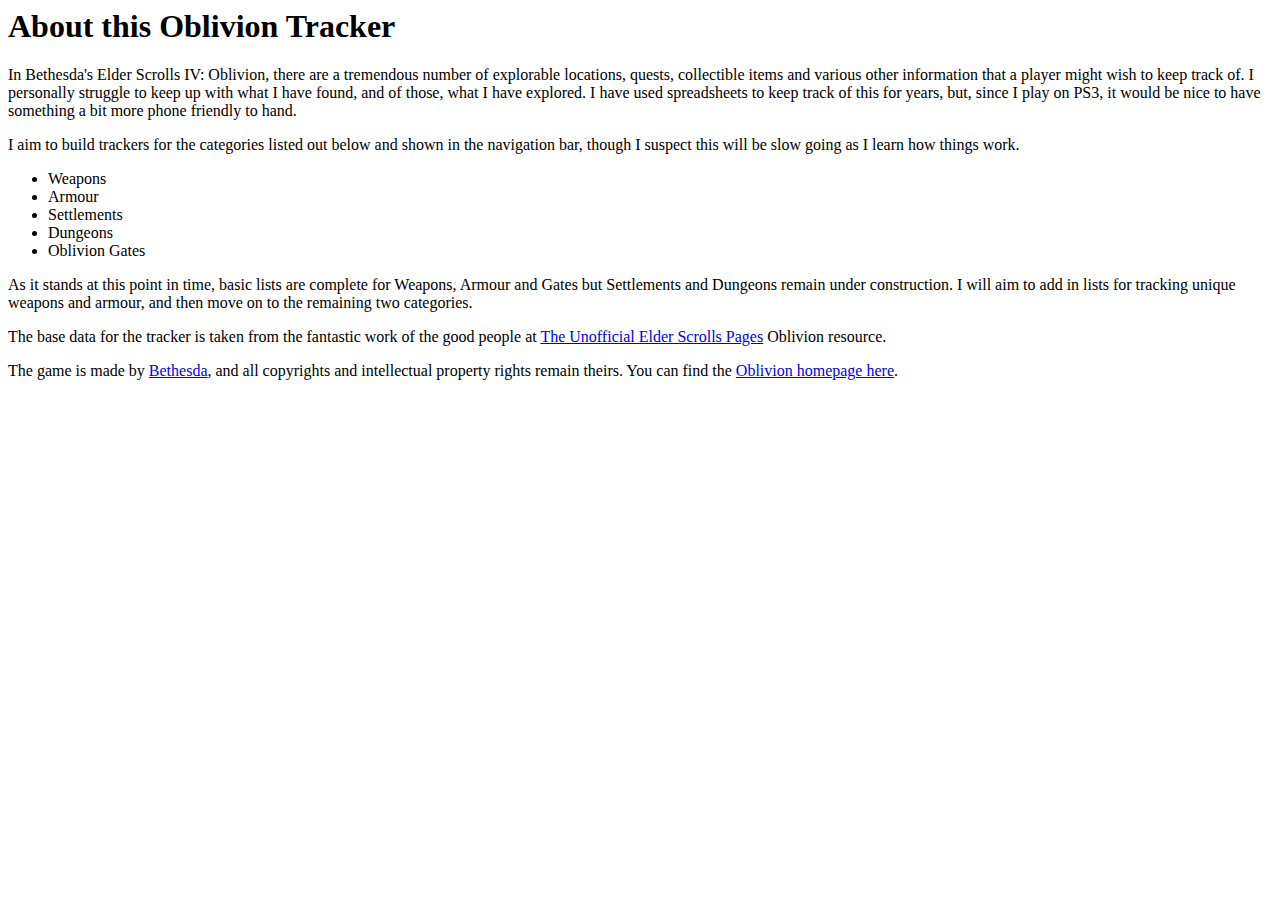
<file: index.html>
<html lang="en-uk">
    <head id="head">
    </head>

    <body>
        <nav id="nav">
        </nav>

        <main>
            <section class="container">
                <div class="row">
                    <div class="col-12">
                        <h1>About this Oblivion Tracker</h1>
                    </div>
                    <div class="col-12">
                        <p>In Bethesda's Elder Scrolls IV: Oblivion, there are a tremendous number of explorable locations, quests, collectible items and various other information that a player might wish to keep track of.  I personally struggle to keep up with what I have found, and of those, what I have explored.  I have used spreadsheets to keep track of this for years, but, since I play on PS3, it would be nice to have something a bit more phone friendly to hand.</p>
                        <p>I aim to build trackers for the categories listed out below and shown in the navigation bar, though I suspect this will be slow going as I learn how things work.</p>
                        <ul>
                            <li>Weapons</li>
                            <li>Armour</li>
                            <li>Settlements</li>
                            <li>Dungeons</li>
                            <li>Oblivion Gates</li>
                        </ul>
                        <p>As it stands at this point in time, basic lists are complete for Weapons, Armour and Gates but Settlements and Dungeons remain under construction.  I will aim to add in lists for tracking unique weapons and armour, and then move on to the remaining two categories.</p>
                    </div>
                </div>
            </section>

            <section class="container">
                <div class="row">
                    <div class="col-12">
                        <p>The base data for the tracker is taken from the fantastic work of the good people at <a href="https://en.uesp.net/wiki/Oblivion:Oblivion" rel="noopener" target="blank">The Unofficial Elder Scrolls Pages</a> Oblivion resource.</p>
                        <p>The game is made by <a href="https://bethesda.net/en/dashboard">Bethesda</a>, and all copyrights and intellectual property rights remain theirs.  You can find the <a href="https://elderscrolls.bethesda.net/en/oblivion" rel="noopener" target="blank">Oblivion homepage here</a>.</p>
                    </div>
                </div>
            </section>

        </main>

        <footer id="footer">
        </footer>

        <!-- Scripts -->
        <script src="https://cdn.jsdelivr.net/npm/bootstrap@5.0.1/dist/js/bootstrap.bundle.min.js" integrity="sha384-gtEjrD/SeCtmISkJkNUaaKMoLD0//ElJ19smozuHV6z3Iehds+3Ulb9Bn9Plx0x4" crossorigin="anonymous"></script>
        <script src="https://code.jquery.com/jquery-3.6.0.js" integrity="sha256-H+K7U5CnXl1h5ywQfKtSj8PCmoN9aaq30gDh27Xc0jk=" crossorigin="anonymous"></script>
        <script src="assets/js/script.js"></script>
    
    </body>

</html>
</file>
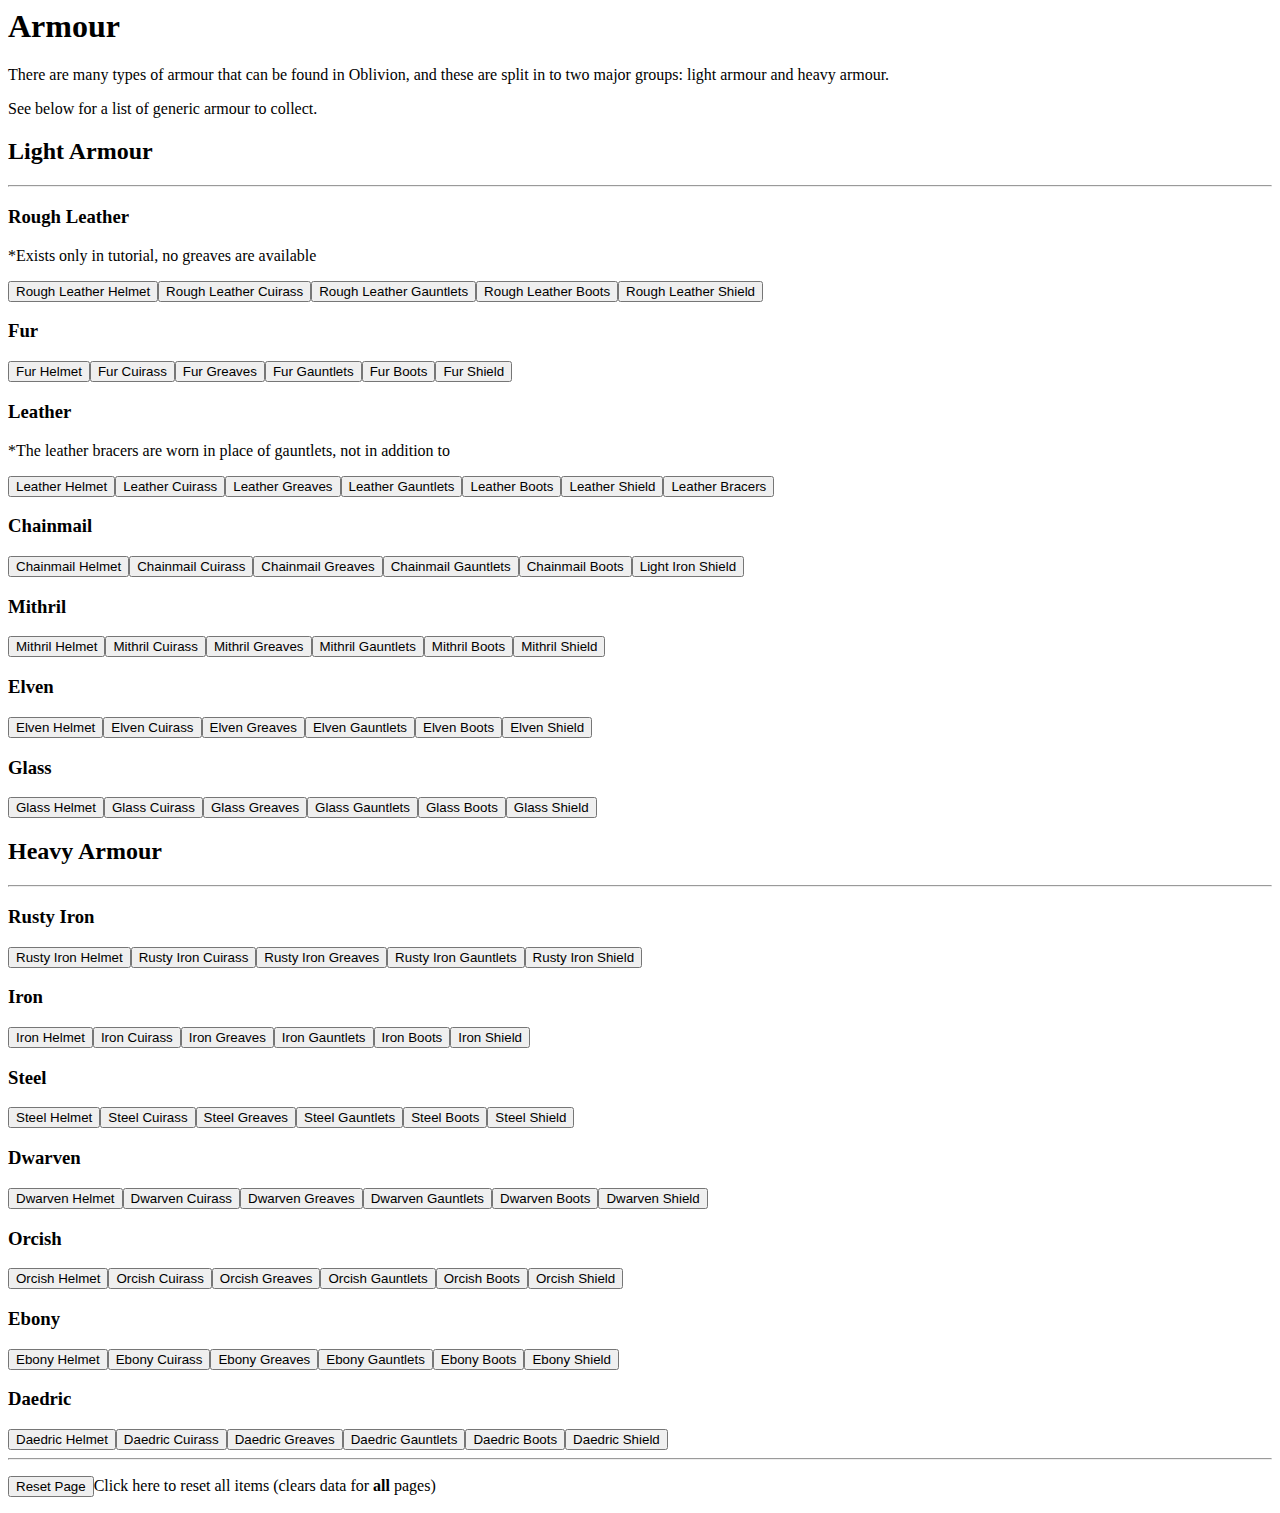
<file: armour.html>
<html lang="en-uk">
    <head id="head">
    </head>

    <body>
        <nav id="nav">
        </nav>

        <main>
            <section class="container">
                <div class="row">
                    <div class="col-12">
                        <h1>Armour</h1>
                    </div>
                    <div class="col-12">
                        <p>There are many types of armour that can be found in Oblivion, and these are split in to two major groups: light armour and heavy armour.</p>
                        <p>See below for a list of generic armour to collect.</p>
                    </div>
                </div>
            </section>

            <section class="container">
                <div class="row pb-4 text-center">
                    <div class="col-12">
                        <h2>Light Armour</h2>
                    </div>
                    <hr>
                    <div id="rough-leather-list" class="col-12">
                        <h3>Rough Leather</h3>
                        <p>*Exists only in tutorial, no greaves are available</p>
                    </div>
                    <div id="fur-list" class="col-12">
                        <h3>Fur</h3>
                    </div>
                    <div id="leather-list" class="col-12">
                        <h3>Leather</h3>
                        <p>*The leather bracers are worn in place of gauntlets, not in addition to</p>
                    </div>
                    <div id="chainmail" class="col-12">
                        <h3>Chainmail</h3>
                    </div>
                    <div id="mithril" class="col-12">
                        <h3>Mithril</h3>
                    </div>
                    <div id="elven" class="col-12">
                        <h3>Elven</h3>
                    </div>
                    <div id="glass" class="col-12">
                        <h3>Glass</h3>
                    </div>
                    <div class="col-12">
                        <h2>Heavy Armour</h2>
                    </div>
                    <hr>
                    <div id="rusty-iron" class="col-12">
                        <h3>Rusty Iron</h3>
                    </div>
                    <div id="iron" class="col-12">
                        <h3>Iron</h3>
                    </div>
                    <div id="steel" class="col-12">
                        <h3>Steel</h3>
                    </div>
                    <div id="dwarven" class="col-12">
                        <h3>Dwarven</h3>
                    </div>
                    <div id="orcish" class="col-12">
                        <h3>Orcish</h3>
                    </div>
                    <div id="ebony" class="col-12">
                        <h3>Ebony</h3>
                    </div>
                    <div id="daedric" class="col-12 pb-4">
                        <h3>Daedric</h3>
                    </div>
                    <hr>
                    <div class="col-12">
                        <p><button class="btn tracker-btn reset-btn">Reset Page</button>Click here to reset all items (clears data for <strong>all</strong> pages)</p>
                    </div>
                </div>
            </section>

        </main>

        <footer id="footer">
        </footer>

        <!-- Scripts -->
        <script src="https://cdn.jsdelivr.net/npm/bootstrap@5.0.1/dist/js/bootstrap.bundle.min.js" integrity="sha384-gtEjrD/SeCtmISkJkNUaaKMoLD0//ElJ19smozuHV6z3Iehds+3Ulb9Bn9Plx0x4" crossorigin="anonymous"></script>
        <script src="https://code.jquery.com/jquery-3.6.0.js" integrity="sha256-H+K7U5CnXl1h5ywQfKtSj8PCmoN9aaq30gDh27Xc0jk=" crossorigin="anonymous"></script>
        <script src="assets/js/armour.js"></script>
        <script src="assets/js/script.js"></script>
    </body>

</html>
</file>
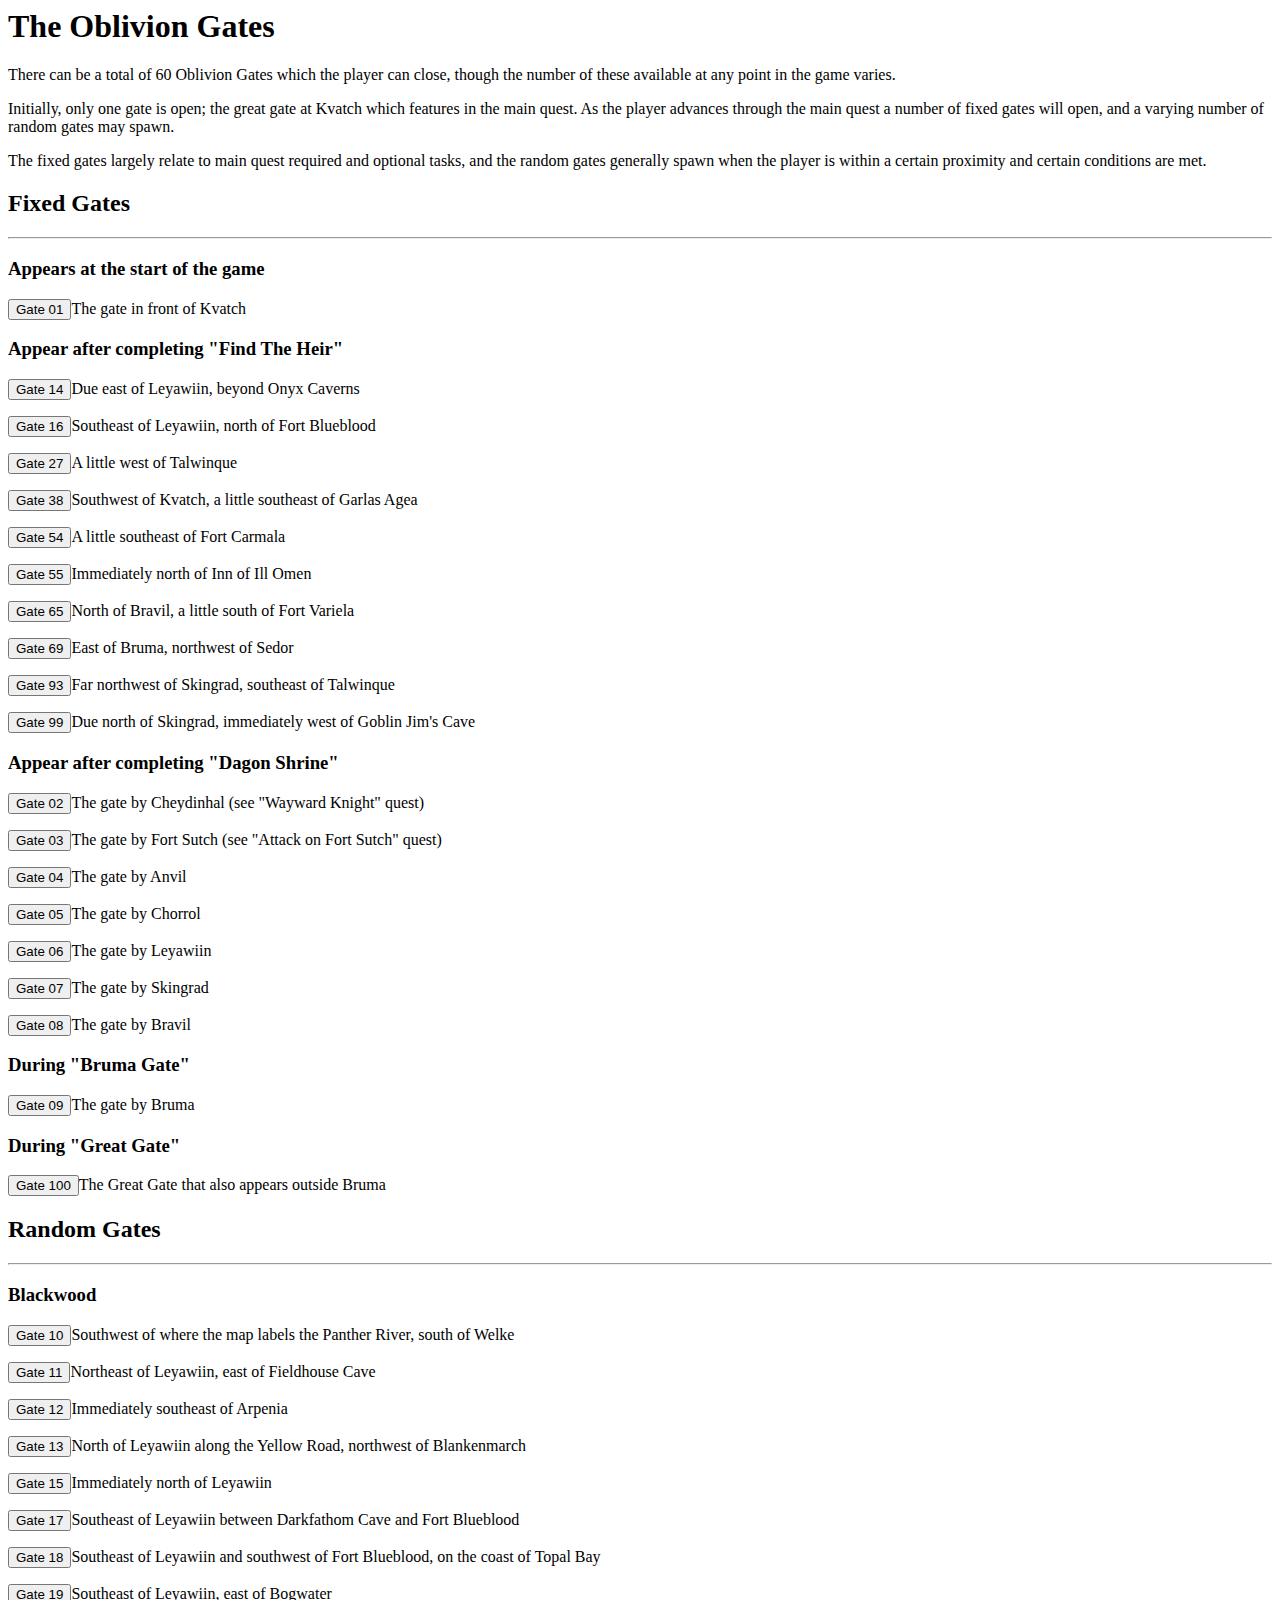
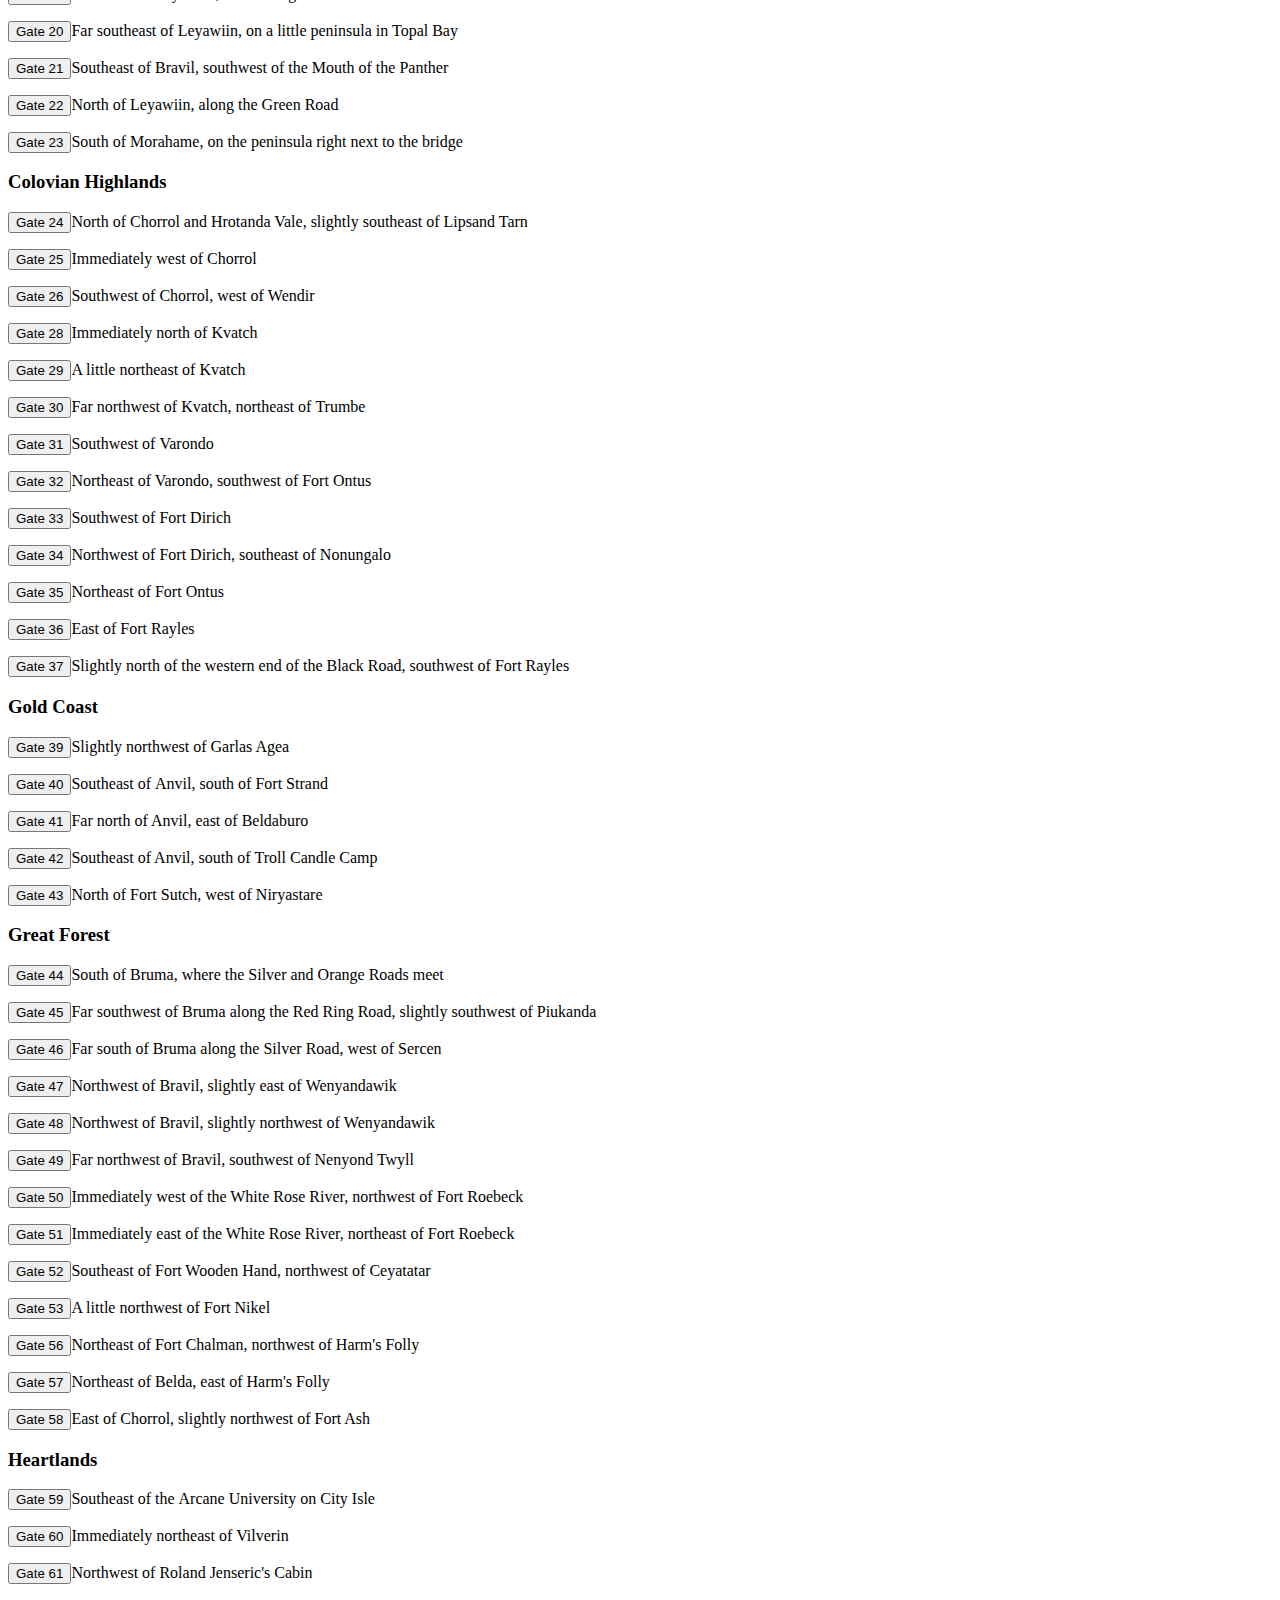
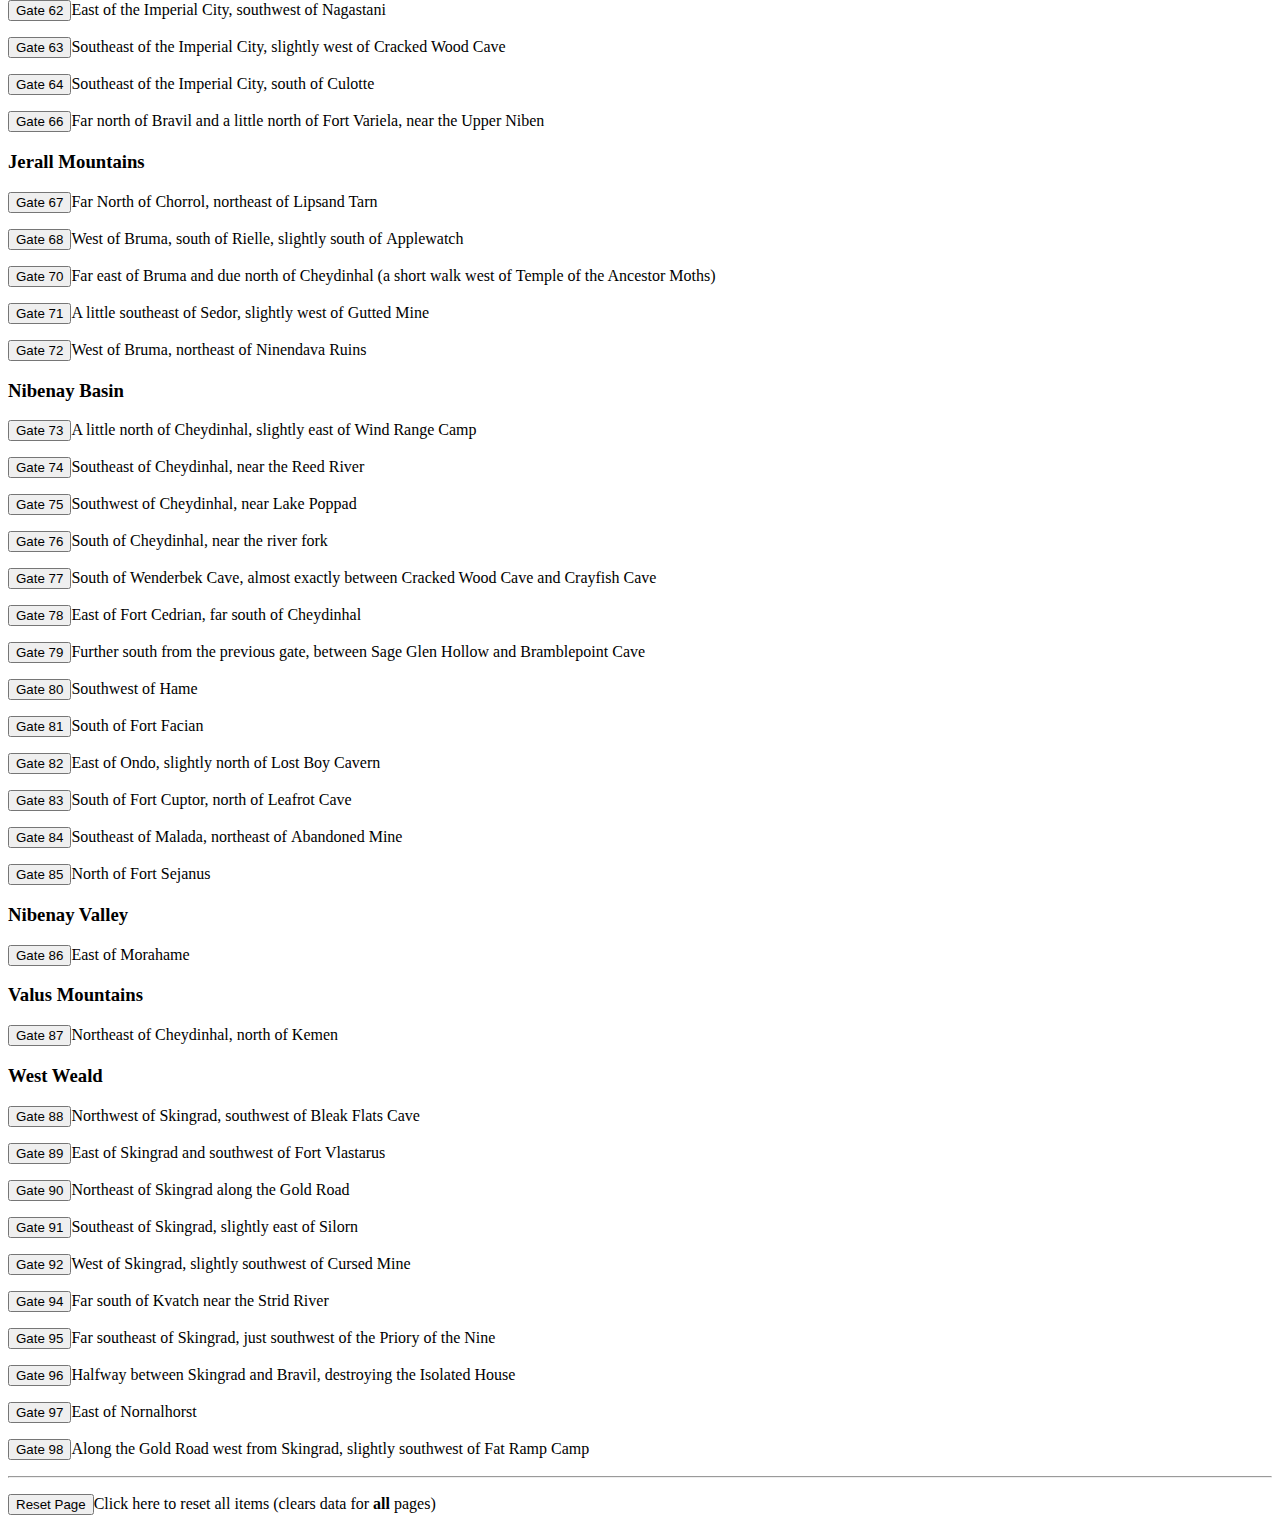
<file: gates.html>
<html lang="en-uk">
    <head id="head">
    </head>

    <body>
        <nav id="nav">
        </nav>

        <main>
            <section class="container">
                <div class="row">
                    <div class="col-12">
                        <h1>The Oblivion Gates</h1>
                    </div>
                    <div class="col-12">
                        <p>There can be a total of 60 Oblivion Gates which the player can close, though the number of these available at any point in the game varies.</p>
                        <p>Initially, only one gate is open; the great gate at Kvatch which features in the main quest.  As the player advances through the main quest a number of fixed gates will open, and a varying number of random gates may spawn.</p>
                        <p>The fixed gates largely relate to main quest required and optional tasks, and the random gates generally spawn when the player is within a certain proximity and certain conditions are met.</p>
                    </div>
                </div>
            </section>

            <section class="container">
                <div class="row pb-4">
                    <div class="col-12">
                        <h2>Fixed Gates</h2>
                    </div>
                    <hr>
                    <div class="col-12">
                        <h3>Appears at the start of the game</h3>
                        <p><button class="btn tracker-btn">Gate 01</button>The gate in front of Kvatch</p>
                    </div>
                    <div class="col-12">
                        <h3>Appear after completing "Find The Heir"</h3>
                        <p><button class="btn tracker-btn">Gate 14</button>Due east of Leyawiin, beyond Onyx Caverns</p>
                        <p><button class="btn tracker-btn">Gate 16</button>Southeast of Leyawiin, north of Fort Blueblood</p>
                        <p><button class="btn tracker-btn">Gate 27</button>A little west of Talwinque</p>
                        <p><button class="btn tracker-btn">Gate 38</button>Southwest of Kvatch, a little southeast of Garlas Agea</p>
                        <p><button class="btn tracker-btn">Gate 54</button>A little southeast of Fort Carmala</p>
                        <p><button class="btn tracker-btn">Gate 55</button>Immediately north of Inn of Ill Omen</p>
                        <p><button class="btn tracker-btn">Gate 65</button>North of Bravil, a little south of Fort Variela</p>
                        <p><button class="btn tracker-btn">Gate 69</button>East of Bruma, northwest of Sedor</p>
                        <p><button class="btn tracker-btn">Gate 93</button>Far northwest of Skingrad, southeast of Talwinque</p>
                        <p><button class="btn tracker-btn">Gate 99</button>Due north of Skingrad, immediately west of Goblin Jim's Cave</p>
                    </div>
                    <div class="col-12">
                        <h3>Appear after completing "Dagon Shrine"</h3>
                        <p><button class="btn tracker-btn">Gate 02</button>The gate by Cheydinhal (see "Wayward Knight" quest)</p>
                        <p><button class="btn tracker-btn">Gate 03</button>The gate by Fort Sutch (see "Attack on Fort Sutch" quest)</p>
                        <p><button class="btn tracker-btn">Gate 04</button>The gate by Anvil</p>
                        <p><button class="btn tracker-btn">Gate 05</button>The gate by Chorrol</p>
                        <p><button class="btn tracker-btn">Gate 06</button>The gate by Leyawiin</p>
                        <p><button class="btn tracker-btn">Gate 07</button>The gate by Skingrad</p>
                        <p><button class="btn tracker-btn">Gate 08</button>The gate by Bravil</p>
                    </div>
                    <div class="col-12">
                        <h3>During "Bruma Gate"</h3>
                        <p><button class="btn tracker-btn">Gate 09</button>The gate by Bruma</p>
                    </div>
                    <div class="col-12">
                        <h3>During "Great Gate"</h3>
                        <p><button class="btn tracker-btn">Gate 100</button>The Great Gate that also appears outside Bruma</p>
                    </div>
                    <div class="col-12">
                        <h2>Random Gates</h2>
                    </div>
                    <hr>
                    <div id="blackwood" class="col-12">
                        <h3>Blackwood</h3>
                    </div>
                    <div id="colovian-highlands" class="col-12">
                        <h3>Colovian Highlands</h3>
                    </div>
                    <div id="gold-coast" class="col-12">
                        <h3>Gold Coast</h3>
                    </div>
                    <div id="great-forest" class="col-12">
                        <h3>Great Forest</h3>
                    </div>
                    <div id="heartlands" class="col-12">
                        <h3>Heartlands</h3>
                    </div>
                    <div id="jerall-mountains" class="col-12">
                        <h3>Jerall Mountains</h3>
                    </div>
                    <div id="nibenay-basin" class="col-12">
                        <h3>Nibenay Basin</h3>
                    </div>
                    <div id="nibenay-valley" class="col-12">
                        <h3>Nibenay Valley</h3>
                    </div>
                    <div id="valus-mountains" class="col-12">
                        <h3>Valus Mountains</h3>
                    </div>
                    <div id="west-weald" class="col-12">
                        <h3>West Weald</h3>
                    </div>
                    <hr>
                    <div class="col-12">
                        <p><button class="btn tracker-btn reset-btn">Reset Page</button>Click here to reset all items (clears data for <strong>all</strong> pages)</p>
                    </div>
                </div>
            </section>

        </main>

        <footer id="footer">
        </footer>

        <!-- Scripts -->
        <script src="https://cdn.jsdelivr.net/npm/bootstrap@5.0.1/dist/js/bootstrap.bundle.min.js" integrity="sha384-gtEjrD/SeCtmISkJkNUaaKMoLD0//ElJ19smozuHV6z3Iehds+3Ulb9Bn9Plx0x4" crossorigin="anonymous"></script>
        <script src="https://code.jquery.com/jquery-3.6.0.js" integrity="sha256-H+K7U5CnXl1h5ywQfKtSj8PCmoN9aaq30gDh27Xc0jk=" crossorigin="anonymous"></script>
        <script src="assets/js/gates.js"></script>
        <script src="assets/js/script.js"></script>
    </body>

</html>
</file>
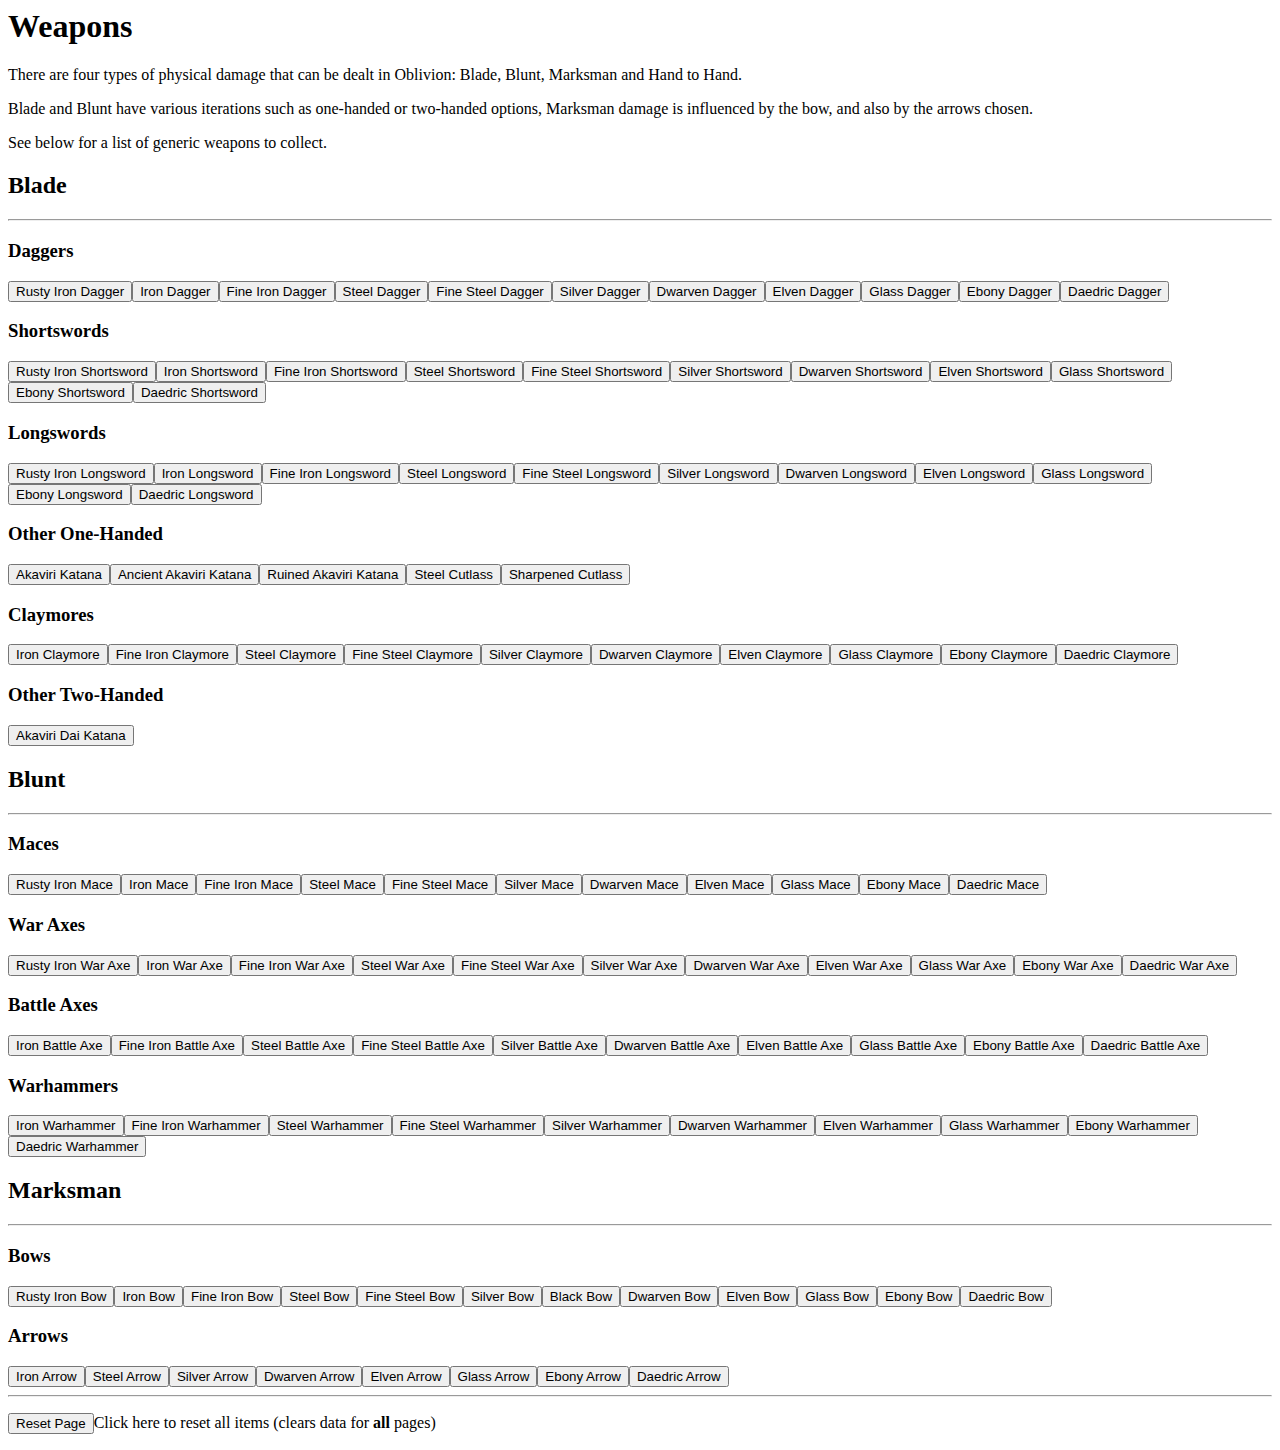
<file: weapons.html>
<html lang="en-uk">
    <head id="head">
    </head>

    <body>
        <nav id="nav">
        </nav>

        <main>
            <section class="container">
                <div class="row">
                    <div class="col-12">
                        <h1>Weapons</h1>
                    </div>
                    <div class="col-12">
                        <p>There are four types of physical damage that can be dealt in Oblivion: Blade, Blunt, Marksman and Hand to Hand.</p>
                        <p>Blade and Blunt have various iterations such as one-handed or two-handed options, Marksman damage is influenced by the bow, and also by the arrows chosen.</p>
                        <p>See below for a list of generic weapons to collect.</p>
                    </div>
                </div>
            </section>

            <section class="container">
                <div class="row pb-4 text-center">
                    <div class="col-12">
                        <h2>Blade</h2>
                    </div>
                    <hr>
                    <div id="daggers-list" class="col-12">
                        <h3>Daggers</h3>
                    </div>
                    <div id="shortswords-list" class="col-12">
                        <h3>Shortswords</h3>
                    </div>
                    <div id="longswords-list" class="col-12">
                        <h3>Longswords</h3>
                    </div>
                    <div id="other-one-handed-list" class="col-12">
                        <h3>Other One-Handed</h3>
                    </div>
                    <div id="claymores-list" class="col-12">
                        <h3>Claymores</h3>
                    </div>
                    <div id="other-two-handed-list" class="col-12">
                        <h3>Other Two-Handed</h3>
                    </div>
                    <div class="col-12">
                        <h2>Blunt</h2>
                    </div>
                    <hr>
                    <div id="maces-list" class="col-12">
                        <h3>Maces</h3>
                    </div>
                    <div id="war-axes-list" class="col-12">
                        <h3>War Axes</h3>
                    </div>
                    <div id="battle-axes-list" class="col-12">
                        <h3>Battle Axes</h3>
                    </div>
                    <div id="warhammers-list" class="col-12">
                        <h3>Warhammers</h3>
                    </div>
                    <div class="col-12">
                        <h2>Marksman</h2>
                    </div>
                    <hr>
                    <div id="bows-list" class="col-12">
                        <h3>Bows</h3>
                    </div>
                    <div id="arrows-list" class="col-12 pb-4">
                        <h3>Arrows</h3>
                    </div>
                    <hr>
                    <div class="col-12">
                        <p><button class="btn tracker-btn reset-btn">Reset Page</button>Click here to reset all items (clears data for <strong>all</strong> pages)</p>
                    </div>
                </div>
            </section>

        </main>

        <footer id="footer">
        </footer>

        <!-- Scripts -->
        <script src="https://cdn.jsdelivr.net/npm/bootstrap@5.0.1/dist/js/bootstrap.bundle.min.js" integrity="sha384-gtEjrD/SeCtmISkJkNUaaKMoLD0//ElJ19smozuHV6z3Iehds+3Ulb9Bn9Plx0x4" crossorigin="anonymous"></script>
        <script src="https://code.jquery.com/jquery-3.6.0.js" integrity="sha256-H+K7U5CnXl1h5ywQfKtSj8PCmoN9aaq30gDh27Xc0jk=" crossorigin="anonymous"></script>
        <script src="assets/js/weapons.js"></script>
        <script src="assets/js/script.js"></script>
    </body>

</html>
</file>
